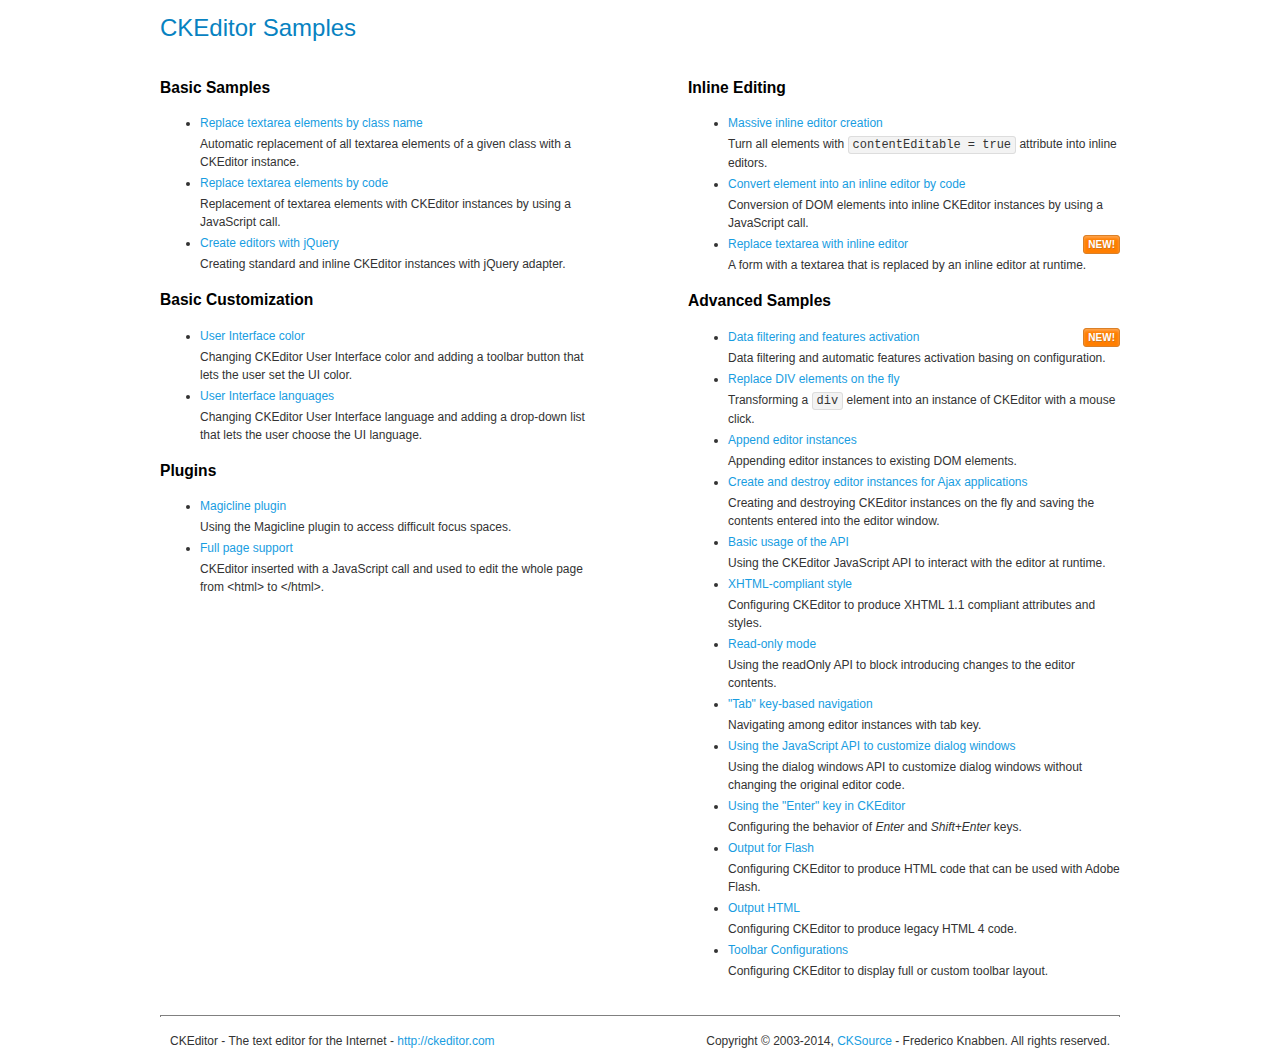
<file: global/plugins/ckeditor/samples/index.html>
<!DOCTYPE html>
<!--
Copyright (c) 2003-2014, CKSource - Frederico Knabben. All rights reserved.
For licensing, see LICENSE.md or http://ckeditor.com/license
-->
<html>
<head>
	<meta charset="utf-8">
	<title>CKEditor Samples</title>
	<link rel="stylesheet" href="sample.css">
</head>
<body>
	<h1 class="samples">
		CKEditor Samples
	</h1>
	<div class="twoColumns">
		<div class="twoColumnsLeft">
			<h2 class="samples">
				Basic Samples
			</h2>
			<dl class="samples">
				<dt><a class="samples" href="replacebyclass.html">Replace textarea elements by class name</a></dt>
				<dd>Automatic replacement of all textarea elements of a given class with a CKEditor instance.</dd>

				<dt><a class="samples" href="replacebycode.html">Replace textarea elements by code</a></dt>
				<dd>Replacement of textarea elements with CKEditor instances by using a JavaScript call.</dd>

				<dt><a class="samples" href="jquery.html">Create editors with jQuery</a></dt>
				<dd>Creating standard and inline CKEditor instances with jQuery adapter.</dd>
			</dl>

			<h2 class="samples">
				Basic Customization
			</h2>
			<dl class="samples">
				<dt><a class="samples" href="uicolor.html">User Interface color</a></dt>
				<dd>Changing CKEditor User Interface color and adding a toolbar button that lets the user set the UI color.</dd>

				<dt><a class="samples" href="uilanguages.html">User Interface languages</a></dt>
				<dd>Changing CKEditor User Interface language and adding a drop-down list that lets the user choose the UI language.</dd>
			</dl>


			<h2 class="samples">Plugins</h2>
<dl class="samples">
<dt><a class="samples" href="plugins/magicline/magicline.html">Magicline plugin</a></dt>
<dd>Using the Magicline plugin to access difficult focus spaces.</dd>

<dt><a class="samples" href="plugins/wysiwygarea/fullpage.html">Full page support</a></dt>
<dd>CKEditor inserted with a JavaScript call and used to edit the whole page from &lt;html&gt; to &lt;/html&gt;.</dd>
</dl>
		</div>
		<div class="twoColumnsRight">
			<h2 class="samples">
				Inline Editing
			</h2>
			<dl class="samples">
				<dt><a class="samples" href="inlineall.html">Massive inline editor creation</a></dt>
				<dd>Turn all elements with <code>contentEditable = true</code> attribute into inline editors.</dd>

				<dt><a class="samples" href="inlinebycode.html">Convert element into an inline editor by code</a></dt>
				<dd>Conversion of DOM elements into inline CKEditor instances by using a JavaScript call.</dd>

				<dt><a class="samples" href="inlinetextarea.html">Replace textarea with inline editor</a> <span class="new">New!</span></dt>
				<dd>A form with a textarea that is replaced by an inline editor at runtime.</dd>

				
			</dl>

			<h2 class="samples">
				Advanced Samples
			</h2>
			<dl class="samples">
				<dt><a class="samples" href="datafiltering.html">Data filtering and features activation</a> <span class="new">New!</span></dt>
				<dd>Data filtering and automatic features activation basing on configuration.</dd>

				<dt><a class="samples" href="divreplace.html">Replace DIV elements on the fly</a></dt>
				<dd>Transforming a <code>div</code> element into an instance of CKEditor with a mouse click.</dd>

				<dt><a class="samples" href="appendto.html">Append editor instances</a></dt>
				<dd>Appending editor instances to existing DOM elements.</dd>

				<dt><a class="samples" href="ajax.html">Create and destroy editor instances for Ajax applications</a></dt>
				<dd>Creating and destroying CKEditor instances on the fly and saving the contents entered into the editor window.</dd>

				<dt><a class="samples" href="api.html">Basic usage of the API</a></dt>
				<dd>Using the CKEditor JavaScript API to interact with the editor at runtime.</dd>

				<dt><a class="samples" href="xhtmlstyle.html">XHTML-compliant style</a></dt>
				<dd>Configuring CKEditor to produce XHTML 1.1 compliant attributes and styles.</dd>

				<dt><a class="samples" href="readonly.html">Read-only mode</a></dt>
				<dd>Using the readOnly API to block introducing changes to the editor contents.</dd>

				<dt><a class="samples" href="tabindex.html">"Tab" key-based navigation</a></dt>
				<dd>Navigating among editor instances with tab key.</dd>


				
<dt><a class="samples" href="plugins/dialog/dialog.html">Using the JavaScript API to customize dialog windows</a></dt>
<dd>Using the dialog windows API to customize dialog windows without changing the original editor code.</dd>

<dt><a class="samples" href="plugins/enterkey/enterkey.html">Using the &quot;Enter&quot; key in CKEditor</a></dt>
<dd>Configuring the behavior of <em>Enter</em> and <em>Shift+Enter</em> keys.</dd>

<dt><a class="samples" href="plugins/htmlwriter/outputforflash.html">Output for Flash</a></dt>
<dd>Configuring CKEditor to produce HTML code that can be used with Adobe Flash.</dd>

<dt><a class="samples" href="plugins/htmlwriter/outputhtml.html">Output HTML</a></dt>
<dd>Configuring CKEditor to produce legacy HTML 4 code.</dd>

<dt><a class="samples" href="plugins/toolbar/toolbar.html">Toolbar Configurations</a></dt>
<dd>Configuring CKEditor to display full or custom toolbar layout.</dd>

			</dl>
		</div>
	</div>
	<div id="footer">
		<hr>
		<p>
			CKEditor - The text editor for the Internet - <a class="samples" href="http://ckeditor.com/">http://ckeditor.com</a>
		</p>
		<p id="copy">
			Copyright &copy; 2003-2014, <a class="samples" href="http://cksource.com/">CKSource</a> - Frederico Knabben. All rights reserved.
		</p>
	</div>
</body>
</html>
</file>
<file: global/plugins/ckeditor/samples/sample.css>
/*
Copyright (c) 2003-2014, CKSource - Frederico Knabben. All rights reserved.
For licensing, see LICENSE.md or http://ckeditor.com/license
*/

html, body, h1, h2, h3, h4, h5, h6, div, span, blockquote, p, address, form, fieldset, img, ul, ol, dl, dt, dd, li, hr, table, td, th, strong, em, sup, sub, dfn, ins, del, q, cite, var, samp, code, kbd, tt, pre
{
	line-height: 1.5;
}

body
{
	padding: 10px 30px;
}

input, textarea, select, option, optgroup, button, td, th
{
	font-size: 100%;
}

pre
{
	-moz-tab-size: 4;
	-o-tab-size: 4;
	-webkit-tab-size: 4;
	tab-size: 4;
}

pre, code, kbd, samp, tt
{
	font-family: monospace,monospace;
	font-size: 1em;
}

body {
	width: 960px;
	margin: 0 auto;
}

code
{
	background: #f3f3f3;
	border: 1px solid #ddd;
	padding: 1px 4px;

	-moz-border-radius: 3px;
	-webkit-border-radius: 3px;
	border-radius: 3px;
}

abbr
{
	border-bottom: 1px dotted #555;
	cursor: pointer;
}

.new, .beta
{
	text-transform: uppercase;
	font-size: 10px;
	font-weight: bold;
	padding: 1px 4px;
	margin: 0 0 0 5px;
	color: #fff;
	float: right;

	-moz-border-radius: 3px;
	-webkit-border-radius: 3px;
	border-radius: 3px;
}

.new
{
	background: #FF7E00;
	border: 1px solid #DA8028;
	text-shadow: 0 1px 0 #C97626;

	-moz-box-shadow: 0 2px 3px 0 #FFA54E inset;
	-webkit-box-shadow: 0 2px 3px 0 #FFA54E inset;
	box-shadow: 0 2px 3px 0 #FFA54E inset;
}

.beta
{
	background: #18C0DF;
	border: 1px solid #19AAD8;
	text-shadow: 0 1px 0 #048CAD;
	font-style: italic;

	-moz-box-shadow: 0 2px 3px 0 #50D4FD inset;
	-webkit-box-shadow: 0 2px 3px 0 #50D4FD inset;
	box-shadow: 0 2px 3px 0 #50D4FD inset;
}

h1.samples
{
	color: #0782C1;
	font-size: 200%;
	font-weight: normal;
	margin: 0;
	padding: 0;
}

h1.samples a
{
	color: #0782C1;
	text-decoration: none;
	border-bottom: 1px dotted #0782C1;
}

.samples a:hover
{
	border-bottom: 1px dotted #0782C1;
}

h2.samples
{
	color: #000000;
	font-size: 130%;
	margin: 15px 0 0 0;
	padding: 0;
}

p, blockquote, address, form, pre, dl, h1.samples, h2.samples
{
	margin-bottom: 15px;
}

ul.samples
{
	margin-bottom: 15px;
}

.clear
{
	clear: both;
}

fieldset
{
	margin: 0;
	padding: 10px;
}

body, input, textarea
{
	color: #333333;
	font-family: Arial, Helvetica, sans-serif;
}

body
{
	font-size: 75%;
}

a.samples
{
	color: #189DE1;
	text-decoration: none;
}

form
{
	margin: 0;
	padding: 0;
}

pre.samples
{
	background-color: #F7F7F7;
	border: 1px solid #D7D7D7;
	overflow: auto;
	padding: 0.25em;
	white-space: pre-wrap; /* CSS 2.1 */
	word-wrap: break-word; /* IE7 */
}

#footer
{
	clear: both;
	padding-top: 10px;
}

#footer hr
{
	margin: 10px 0 15px 0;
	height: 1px;
	border: solid 1px gray;
	border-bottom: none;
}

#footer p
{
	margin: 0 10px 10px 10px;
	float: left;
}

#footer #copy
{
	float: right;
}

#outputSample
{
	width: 100%;
	table-layout: fixed;
}

#outputSample thead th
{
	color: #dddddd;
	background-color: #999999;
	padding: 4px;
	white-space: nowrap;
}

#outputSample tbody th
{
	vertical-align: top;
	text-align: left;
}

#outputSample pre
{
	margin: 0;
	padding: 0;
}

.description
{
	border: 1px dotted #B7B7B7;
	margin-bottom: 10px;
	padding: 10px 10px 0;
	overflow: hidden;
}

label
{
	display: block;
	margin-bottom: 6px;
}

/**
 *	CKEditor editables are automatically set with the "cke_editable" class
 *	plus cke_editable_(inline|themed) depending on the editor type.
 */

/* Style a bit the inline editables. */
.cke_editable.cke_editable_inline
{
	cursor: pointer;
}

/* Once an editable element gets focused, the "cke_focus" class is
   added to it, so we can style it differently. */
.cke_editable.cke_editable_inline.cke_focus
{
	box-shadow: inset 0px 0px 20px 3px #ddd, inset 0 0 1px #000;
	outline: none;
	background: #eee;
	cursor: text;
}

/* Avoid pre-formatted overflows inline editable. */
.cke_editable_inline pre
{
	white-space: pre-wrap;
	word-wrap: break-word;
}

/**
 *	Samples index styles.
 */

.twoColumns,
.twoColumnsLeft,
.twoColumnsRight
{
	overflow: hidden;
}

.twoColumnsLeft,
.twoColumnsRight
{
	width: 45%;
}

.twoColumnsLeft
{
	float: left;
}

.twoColumnsRight
{
	float: right;
}

dl.samples
{
	padding: 0 0 0 40px;
}
dl.samples > dt
{
	display: list-item;
	list-style-type: disc;
	list-style-position: outside;
	margin: 0 0 3px;
}
dl.samples > dd
{
	margin: 0 0 3px;
}
.warning
{
	color: #ff0000;
	background-color: #FFCCBA;
	border: 2px dotted #ff0000;
	padding: 15px 10px;
	margin: 10px 0;
}

/* Used on inline samples */

blockquote
{
	font-style: italic;
	font-family: Georgia, Times, "Times New Roman", serif;
	padding: 2px 0;
	border-style: solid;
	border-color: #ccc;
	border-width: 0;
}

.cke_contents_ltr blockquote
{
	padding-left: 20px;
	padding-right: 8px;
	border-left-width: 5px;
}

.cke_contents_rtl blockquote
{
	padding-left: 8px;
	padding-right: 20px;
	border-right-width: 5px;
}

img.right {
	border: 1px solid #ccc;
	float: right;
	margin-left: 15px;
	padding: 5px;
}

img.left {
	border: 1px solid #ccc;
	float: left;
	margin-right: 15px;
	padding: 5px;
}

.marker
{
	background-color: Yellow;
}
</file>
